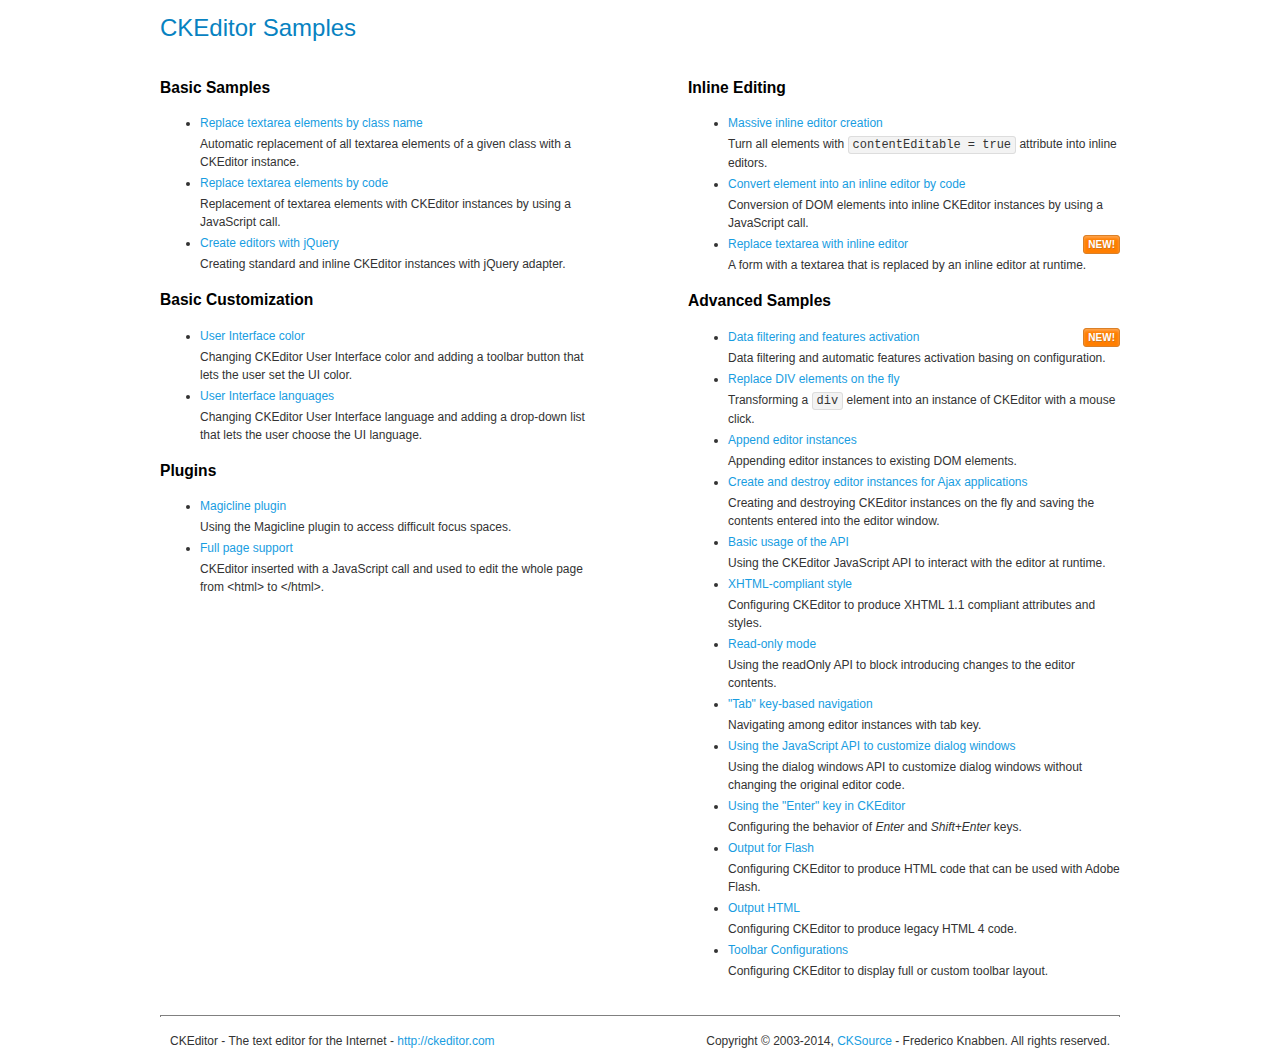
<file: global/plugins/ckeditor/samples/index.html>
<!DOCTYPE html>
<!--
Copyright (c) 2003-2014, CKSource - Frederico Knabben. All rights reserved.
For licensing, see LICENSE.md or http://ckeditor.com/license
-->
<html>
<head>
	<meta charset="utf-8">
	<title>CKEditor Samples</title>
	<link rel="stylesheet" href="sample.css">
</head>
<body>
	<h1 class="samples">
		CKEditor Samples
	</h1>
	<div class="twoColumns">
		<div class="twoColumnsLeft">
			<h2 class="samples">
				Basic Samples
			</h2>
			<dl class="samples">
				<dt><a class="samples" href="replacebyclass.html">Replace textarea elements by class name</a></dt>
				<dd>Automatic replacement of all textarea elements of a given class with a CKEditor instance.</dd>

				<dt><a class="samples" href="replacebycode.html">Replace textarea elements by code</a></dt>
				<dd>Replacement of textarea elements with CKEditor instances by using a JavaScript call.</dd>

				<dt><a class="samples" href="jquery.html">Create editors with jQuery</a></dt>
				<dd>Creating standard and inline CKEditor instances with jQuery adapter.</dd>
			</dl>

			<h2 class="samples">
				Basic Customization
			</h2>
			<dl class="samples">
				<dt><a class="samples" href="uicolor.html">User Interface color</a></dt>
				<dd>Changing CKEditor User Interface color and adding a toolbar button that lets the user set the UI color.</dd>

				<dt><a class="samples" href="uilanguages.html">User Interface languages</a></dt>
				<dd>Changing CKEditor User Interface language and adding a drop-down list that lets the user choose the UI language.</dd>
			</dl>


			<h2 class="samples">Plugins</h2>
<dl class="samples">
<dt><a class="samples" href="plugins/magicline/magicline.html">Magicline plugin</a></dt>
<dd>Using the Magicline plugin to access difficult focus spaces.</dd>

<dt><a class="samples" href="plugins/wysiwygarea/fullpage.html">Full page support</a></dt>
<dd>CKEditor inserted with a JavaScript call and used to edit the whole page from &lt;html&gt; to &lt;/html&gt;.</dd>
</dl>
		</div>
		<div class="twoColumnsRight">
			<h2 class="samples">
				Inline Editing
			</h2>
			<dl class="samples">
				<dt><a class="samples" href="inlineall.html">Massive inline editor creation</a></dt>
				<dd>Turn all elements with <code>contentEditable = true</code> attribute into inline editors.</dd>

				<dt><a class="samples" href="inlinebycode.html">Convert element into an inline editor by code</a></dt>
				<dd>Conversion of DOM elements into inline CKEditor instances by using a JavaScript call.</dd>

				<dt><a class="samples" href="inlinetextarea.html">Replace textarea with inline editor</a> <span class="new">New!</span></dt>
				<dd>A form with a textarea that is replaced by an inline editor at runtime.</dd>

				
			</dl>

			<h2 class="samples">
				Advanced Samples
			</h2>
			<dl class="samples">
				<dt><a class="samples" href="datafiltering.html">Data filtering and features activation</a> <span class="new">New!</span></dt>
				<dd>Data filtering and automatic features activation basing on configuration.</dd>

				<dt><a class="samples" href="divreplace.html">Replace DIV elements on the fly</a></dt>
				<dd>Transforming a <code>div</code> element into an instance of CKEditor with a mouse click.</dd>

				<dt><a class="samples" href="appendto.html">Append editor instances</a></dt>
				<dd>Appending editor instances to existing DOM elements.</dd>

				<dt><a class="samples" href="ajax.html">Create and destroy editor instances for Ajax applications</a></dt>
				<dd>Creating and destroying CKEditor instances on the fly and saving the contents entered into the editor window.</dd>

				<dt><a class="samples" href="api.html">Basic usage of the API</a></dt>
				<dd>Using the CKEditor JavaScript API to interact with the editor at runtime.</dd>

				<dt><a class="samples" href="xhtmlstyle.html">XHTML-compliant style</a></dt>
				<dd>Configuring CKEditor to produce XHTML 1.1 compliant attributes and styles.</dd>

				<dt><a class="samples" href="readonly.html">Read-only mode</a></dt>
				<dd>Using the readOnly API to block introducing changes to the editor contents.</dd>

				<dt><a class="samples" href="tabindex.html">"Tab" key-based navigation</a></dt>
				<dd>Navigating among editor instances with tab key.</dd>


				
<dt><a class="samples" href="plugins/dialog/dialog.html">Using the JavaScript API to customize dialog windows</a></dt>
<dd>Using the dialog windows API to customize dialog windows without changing the original editor code.</dd>

<dt><a class="samples" href="plugins/enterkey/enterkey.html">Using the &quot;Enter&quot; key in CKEditor</a></dt>
<dd>Configuring the behavior of <em>Enter</em> and <em>Shift+Enter</em> keys.</dd>

<dt><a class="samples" href="plugins/htmlwriter/outputforflash.html">Output for Flash</a></dt>
<dd>Configuring CKEditor to produce HTML code that can be used with Adobe Flash.</dd>

<dt><a class="samples" href="plugins/htmlwriter/outputhtml.html">Output HTML</a></dt>
<dd>Configuring CKEditor to produce legacy HTML 4 code.</dd>

<dt><a class="samples" href="plugins/toolbar/toolbar.html">Toolbar Configurations</a></dt>
<dd>Configuring CKEditor to display full or custom toolbar layout.</dd>

			</dl>
		</div>
	</div>
	<div id="footer">
		<hr>
		<p>
			CKEditor - The text editor for the Internet - <a class="samples" href="http://ckeditor.com/">http://ckeditor.com</a>
		</p>
		<p id="copy">
			Copyright &copy; 2003-2014, <a class="samples" href="http://cksource.com/">CKSource</a> - Frederico Knabben. All rights reserved.
		</p>
	</div>
</body>
</html>
</file>
<file: global/plugins/ckeditor/samples/sample.css>
/*
Copyright (c) 2003-2014, CKSource - Frederico Knabben. All rights reserved.
For licensing, see LICENSE.md or http://ckeditor.com/license
*/

html, body, h1, h2, h3, h4, h5, h6, div, span, blockquote, p, address, form, fieldset, img, ul, ol, dl, dt, dd, li, hr, table, td, th, strong, em, sup, sub, dfn, ins, del, q, cite, var, samp, code, kbd, tt, pre
{
	line-height: 1.5;
}

body
{
	padding: 10px 30px;
}

input, textarea, select, option, optgroup, button, td, th
{
	font-size: 100%;
}

pre
{
	-moz-tab-size: 4;
	-o-tab-size: 4;
	-webkit-tab-size: 4;
	tab-size: 4;
}

pre, code, kbd, samp, tt
{
	font-family: monospace,monospace;
	font-size: 1em;
}

body {
	width: 960px;
	margin: 0 auto;
}

code
{
	background: #f3f3f3;
	border: 1px solid #ddd;
	padding: 1px 4px;

	-moz-border-radius: 3px;
	-webkit-border-radius: 3px;
	border-radius: 3px;
}

abbr
{
	border-bottom: 1px dotted #555;
	cursor: pointer;
}

.new, .beta
{
	text-transform: uppercase;
	font-size: 10px;
	font-weight: bold;
	padding: 1px 4px;
	margin: 0 0 0 5px;
	color: #fff;
	float: right;

	-moz-border-radius: 3px;
	-webkit-border-radius: 3px;
	border-radius: 3px;
}

.new
{
	background: #FF7E00;
	border: 1px solid #DA8028;
	text-shadow: 0 1px 0 #C97626;

	-moz-box-shadow: 0 2px 3px 0 #FFA54E inset;
	-webkit-box-shadow: 0 2px 3px 0 #FFA54E inset;
	box-shadow: 0 2px 3px 0 #FFA54E inset;
}

.beta
{
	background: #18C0DF;
	border: 1px solid #19AAD8;
	text-shadow: 0 1px 0 #048CAD;
	font-style: italic;

	-moz-box-shadow: 0 2px 3px 0 #50D4FD inset;
	-webkit-box-shadow: 0 2px 3px 0 #50D4FD inset;
	box-shadow: 0 2px 3px 0 #50D4FD inset;
}

h1.samples
{
	color: #0782C1;
	font-size: 200%;
	font-weight: normal;
	margin: 0;
	padding: 0;
}

h1.samples a
{
	color: #0782C1;
	text-decoration: none;
	border-bottom: 1px dotted #0782C1;
}

.samples a:hover
{
	border-bottom: 1px dotted #0782C1;
}

h2.samples
{
	color: #000000;
	font-size: 130%;
	margin: 15px 0 0 0;
	padding: 0;
}

p, blockquote, address, form, pre, dl, h1.samples, h2.samples
{
	margin-bottom: 15px;
}

ul.samples
{
	margin-bottom: 15px;
}

.clear
{
	clear: both;
}

fieldset
{
	margin: 0;
	padding: 10px;
}

body, input, textarea
{
	color: #333333;
	font-family: Arial, Helvetica, sans-serif;
}

body
{
	font-size: 75%;
}

a.samples
{
	color: #189DE1;
	text-decoration: none;
}

form
{
	margin: 0;
	padding: 0;
}

pre.samples
{
	background-color: #F7F7F7;
	border: 1px solid #D7D7D7;
	overflow: auto;
	padding: 0.25em;
	white-space: pre-wrap; /* CSS 2.1 */
	word-wrap: break-word; /* IE7 */
}

#footer
{
	clear: both;
	padding-top: 10px;
}

#footer hr
{
	margin: 10px 0 15px 0;
	height: 1px;
	border: solid 1px gray;
	border-bottom: none;
}

#footer p
{
	margin: 0 10px 10px 10px;
	float: left;
}

#footer #copy
{
	float: right;
}

#outputSample
{
	width: 100%;
	table-layout: fixed;
}

#outputSample thead th
{
	color: #dddddd;
	background-color: #999999;
	padding: 4px;
	white-space: nowrap;
}

#outputSample tbody th
{
	vertical-align: top;
	text-align: left;
}

#outputSample pre
{
	margin: 0;
	padding: 0;
}

.description
{
	border: 1px dotted #B7B7B7;
	margin-bottom: 10px;
	padding: 10px 10px 0;
	overflow: hidden;
}

label
{
	display: block;
	margin-bottom: 6px;
}

/**
 *	CKEditor editables are automatically set with the "cke_editable" class
 *	plus cke_editable_(inline|themed) depending on the editor type.
 */

/* Style a bit the inline editables. */
.cke_editable.cke_editable_inline
{
	cursor: pointer;
}

/* Once an editable element gets focused, the "cke_focus" class is
   added to it, so we can style it differently. */
.cke_editable.cke_editable_inline.cke_focus
{
	box-shadow: inset 0px 0px 20px 3px #ddd, inset 0 0 1px #000;
	outline: none;
	background: #eee;
	cursor: text;
}

/* Avoid pre-formatted overflows inline editable. */
.cke_editable_inline pre
{
	white-space: pre-wrap;
	word-wrap: break-word;
}

/**
 *	Samples index styles.
 */

.twoColumns,
.twoColumnsLeft,
.twoColumnsRight
{
	overflow: hidden;
}

.twoColumnsLeft,
.twoColumnsRight
{
	width: 45%;
}

.twoColumnsLeft
{
	float: left;
}

.twoColumnsRight
{
	float: right;
}

dl.samples
{
	padding: 0 0 0 40px;
}
dl.samples > dt
{
	display: list-item;
	list-style-type: disc;
	list-style-position: outside;
	margin: 0 0 3px;
}
dl.samples > dd
{
	margin: 0 0 3px;
}
.warning
{
	color: #ff0000;
	background-color: #FFCCBA;
	border: 2px dotted #ff0000;
	padding: 15px 10px;
	margin: 10px 0;
}

/* Used on inline samples */

blockquote
{
	font-style: italic;
	font-family: Georgia, Times, "Times New Roman", serif;
	padding: 2px 0;
	border-style: solid;
	border-color: #ccc;
	border-width: 0;
}

.cke_contents_ltr blockquote
{
	padding-left: 20px;
	padding-right: 8px;
	border-left-width: 5px;
}

.cke_contents_rtl blockquote
{
	padding-left: 8px;
	padding-right: 20px;
	border-right-width: 5px;
}

img.right {
	border: 1px solid #ccc;
	float: right;
	margin-left: 15px;
	padding: 5px;
}

img.left {
	border: 1px solid #ccc;
	float: left;
	margin-right: 15px;
	padding: 5px;
}

.marker
{
	background-color: Yellow;
}
</file>
